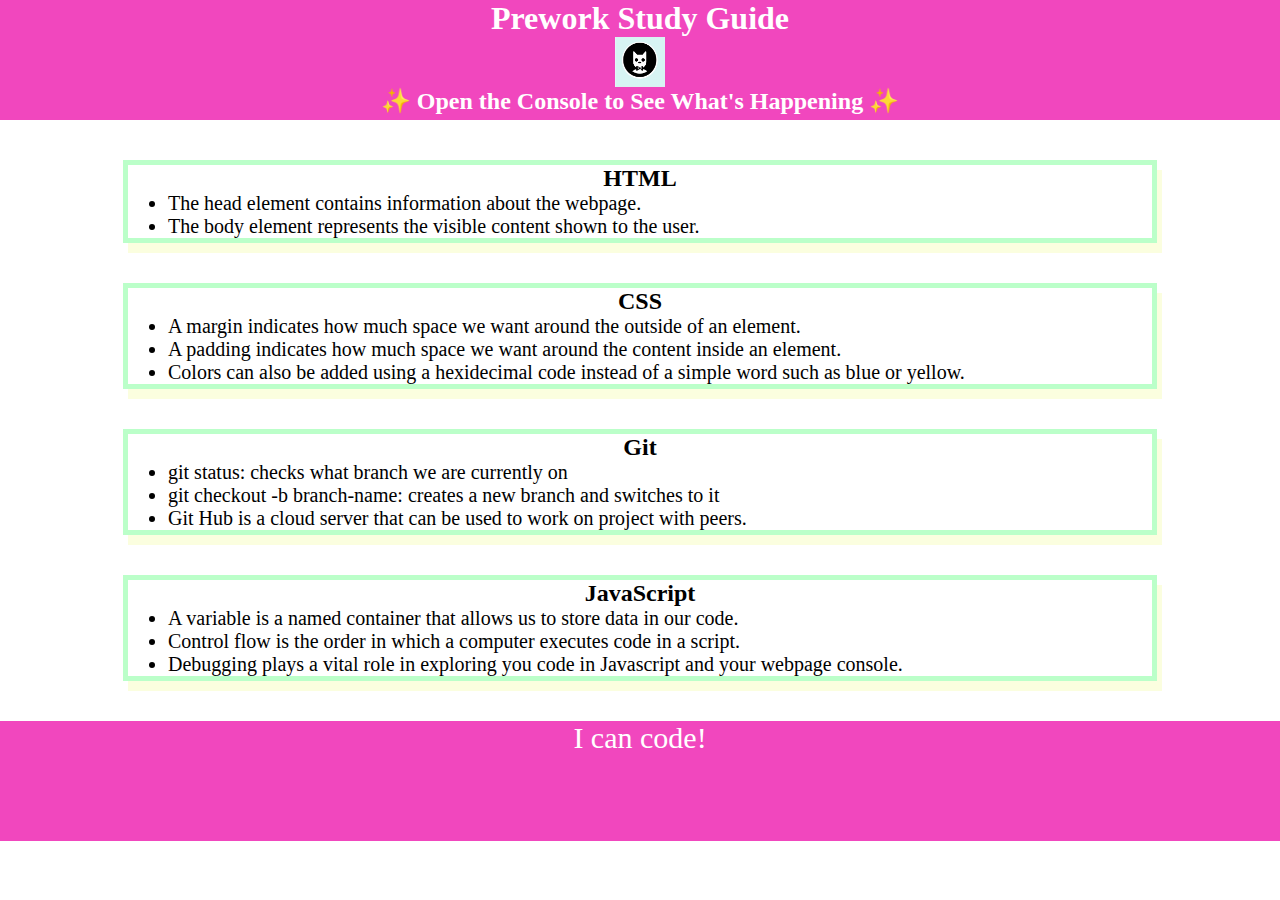
<file: prework-study-guide/index.html>
<!DOCTYPE html>
<html lang="en">
  <head>
    <meta charset="UTF-8" />
    <meta http-equiv="X-UA-Compatible" content="IE=edge" />
    <meta name="viewport" content="width=device-width, initial-scale=1.0" />
    <link rel="stylesheet" href="style.css">
    <title>Prework Study Guide</title>
  </head>


  <body>

    <header id="top">

      <h1>Prework Study Guide</h1>

      <img src="./assets/bowtie-cat.png" alt="Profile image of cat wearing a bow tie." />
      <h2>✨ Open the Console to See What's Happening ✨</h2>
    </header>
    
    
    <main> 
      <section class="card" id="html-section">
        <h2>HTML</h2>
        <ul>
          <li>The head element contains information about the webpage.</li>
          <li>The body element represents the visible content shown to the user.</li>
        </ul>
      </section>
   
      <section class="card" id="css-section">
        <h2>CSS</h2>
     <ul>
      <li>A margin indicates how much space we want around the outside of an element.</li>
      <li>A padding indicates how much space we want around the content inside an element.</li>
      <li>Colors can also be added using a hexidecimal code instead of a simple word such as blue or yellow.</li>
     </ul>
   
      </section>
   
      <section class="card" id="git-section">
        <h2>Git</h2>
     <ul>
      <li>git status: checks what branch we are currently on</li>
      <li>git checkout -b branch-name: creates a new branch and switches to it</li>
      <li>Git Hub is a cloud server that can be used to work on project with peers.</li>
     </ul>
   
      </section>
   
      <section class="card" id="javascript-section">
        <h2>JavaScript</h2>
        <ul>
          <li>A variable is a named container that allows us to store data in our code.</li>
          <li>Control flow is the order in which a computer executes code in a script.</li>
          <li> Debugging plays a vital role in exploring you code in Javascript and your webpage console.</li>
        </ul>
   
      </section> 
    </main>

    <footer>
      <p>I can code!</p>
    </footer>
    <script src="script.js"></script>
  </body>
</html>
</file>
<file: prework-study-guide/style.css>
* {
    margin: 0;
    padding: 0;
}

header,
footer {
    width: 100%;
    height: 120px;
    background-color: rgb(241, 71, 190);
    color: white;
}

h1,
h2 {
    text-align: center;
}

img {
    display: block;
    height: 50px;
    width: 50px;
    margin-left: auto;
    margin-right: auto;
}

ul {
    padding-left: 40px;
    font-size: 20px;
}

p {
    text-align: center;
    font-size: 30px;
  }

  .card {
    width: 80%;
    margin: 40px auto;
    border: 5px solid rgb(187, 255, 201);
    box-shadow: 5px 10px #f0fc8442;
  }
</file>
